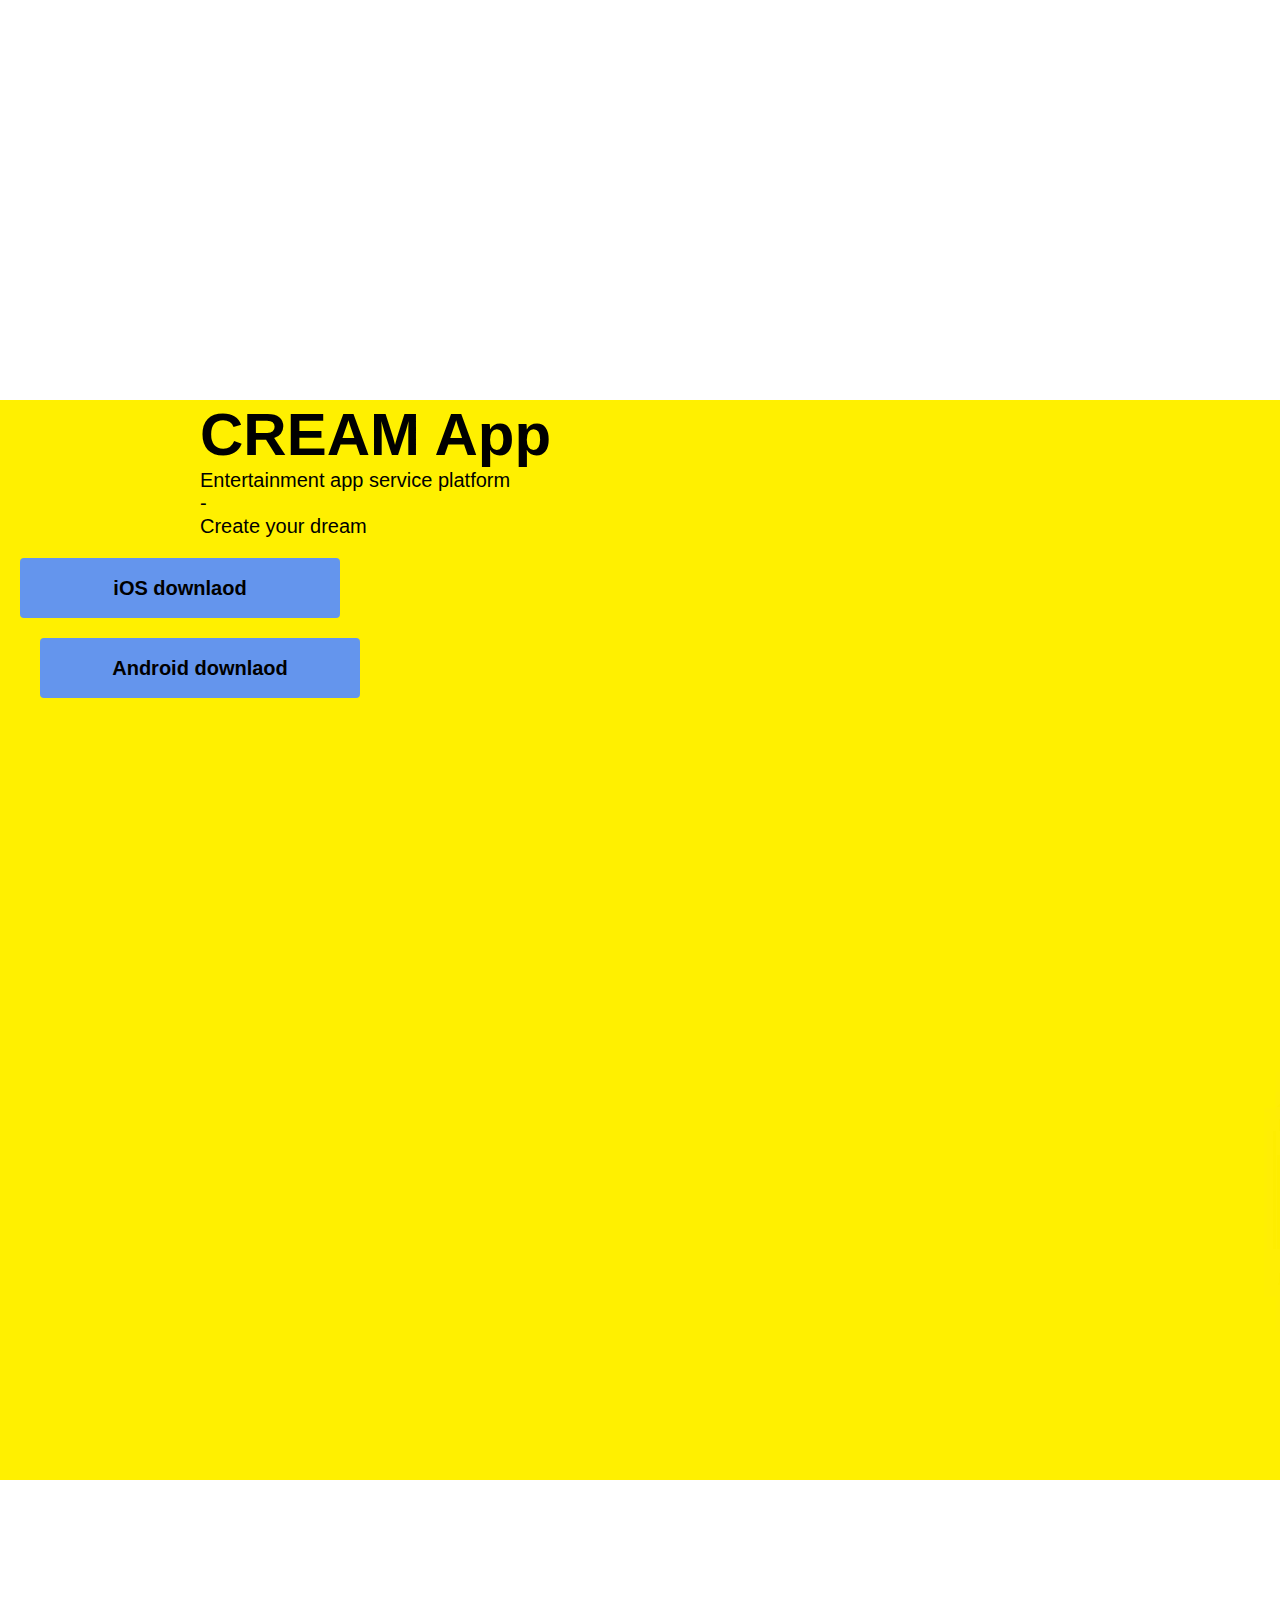
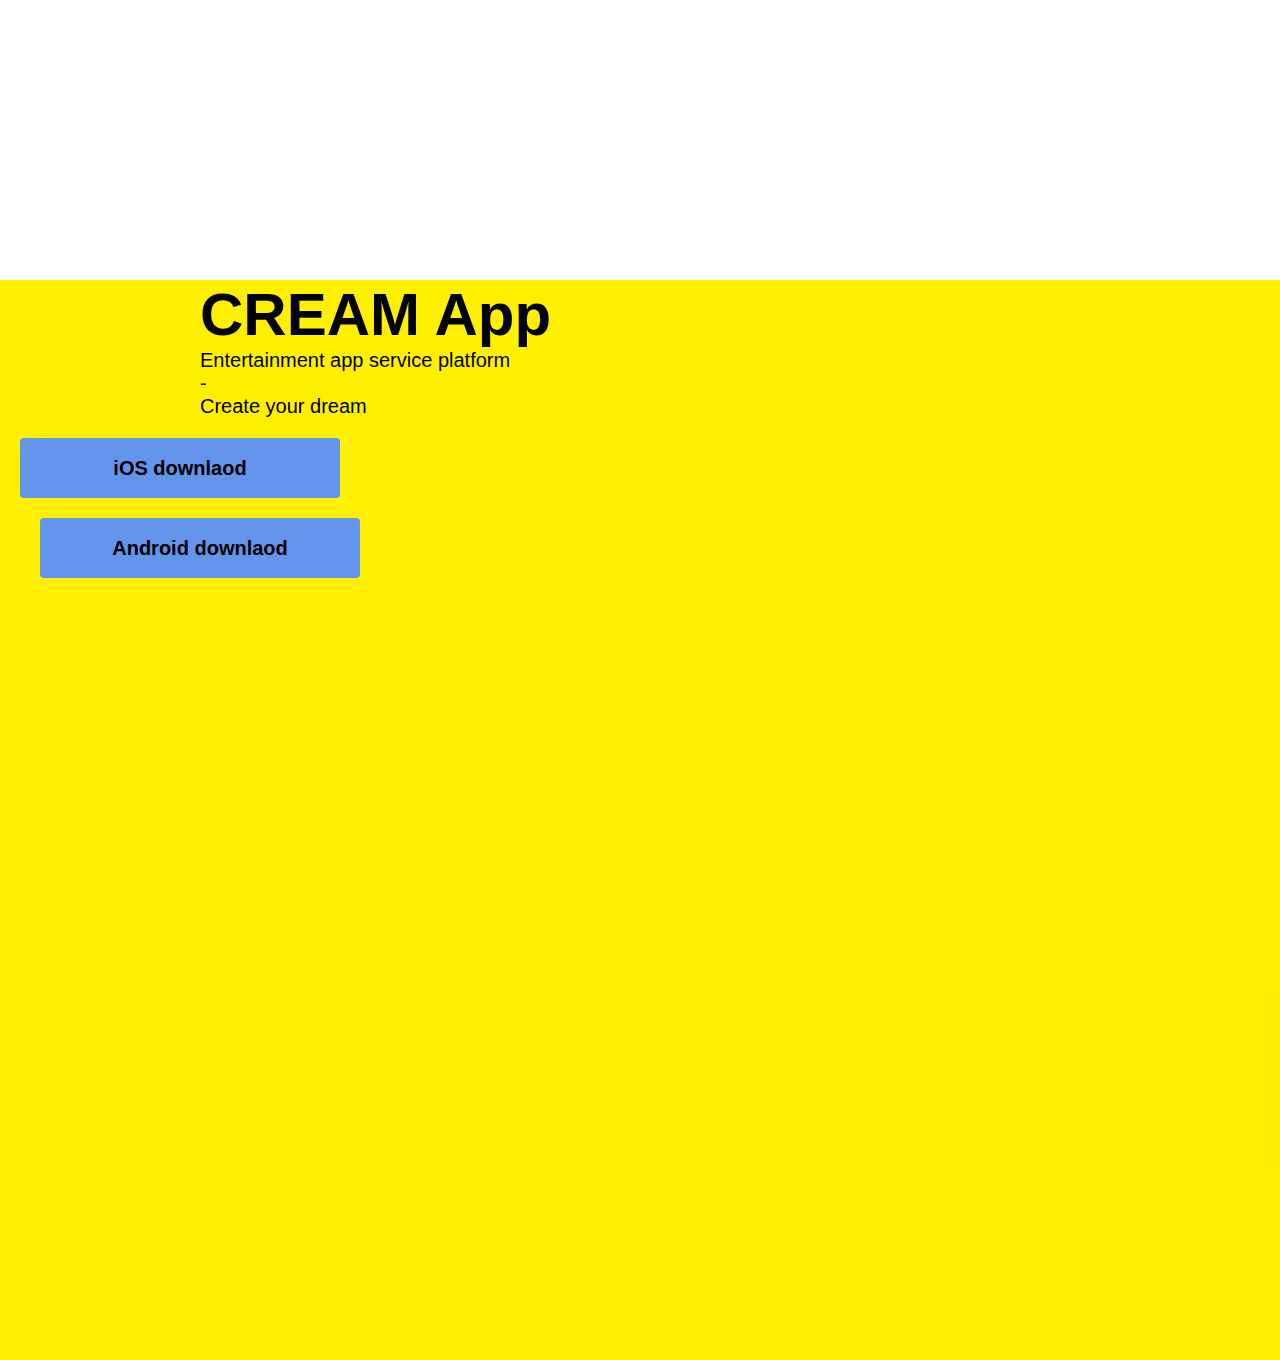
<file: images.html>
<!DOCTYPE html>
<html lang="en">
<head>
    <meta charset="UTF-8">
    <meta name="viewport" content="width=device-width, initial-scale=1.0">
    <title>Document</title>
</head>
<link rel="stylesheet" href="images.css">
<body>
    

<div class="wrap">
    <div class="bg-intro">
        <div class="title">
            CREAM App
        </div>
    
        <div class="subtitle">
            Entertainment app service platform<br>
            - <br>
            Create your dream<br>
        </div>
    
        <div class="button">
            <div class="button-item">
                <ul>
                    <li>
                        <a href="https://www.naver.com">iOS downlaod</a>
                    </li>
                </ul>
            </div>
        
            <div class="button">
                <ul>
                    <li>
                        <a href="https://www.naver.com">Android downlaod</a>
                    </li>
                </ul>
            </div>
        </div>

</div>    



</div>

<div class="bg-intro">
    <div class="title">
        CREAM App
    </div>

    <div class="subtitle">
        Entertainment app service platform<br>
        - <br>
        Create your dream<br>
    </div>

    <div class="button">
        <div class="button-item">
            <ul>
                <li>
                    <a href="https://www.naver.com">iOS downlaod</a>
                </li>
            </ul>
        </div>
    
        <div class="button">
            <ul>
                <li>
                    <a href="https://www.naver.com">Android downlaod</a>
                </li>
            </ul>
        </div>
    </div>



</div>



    
</body>
</html>
</file>
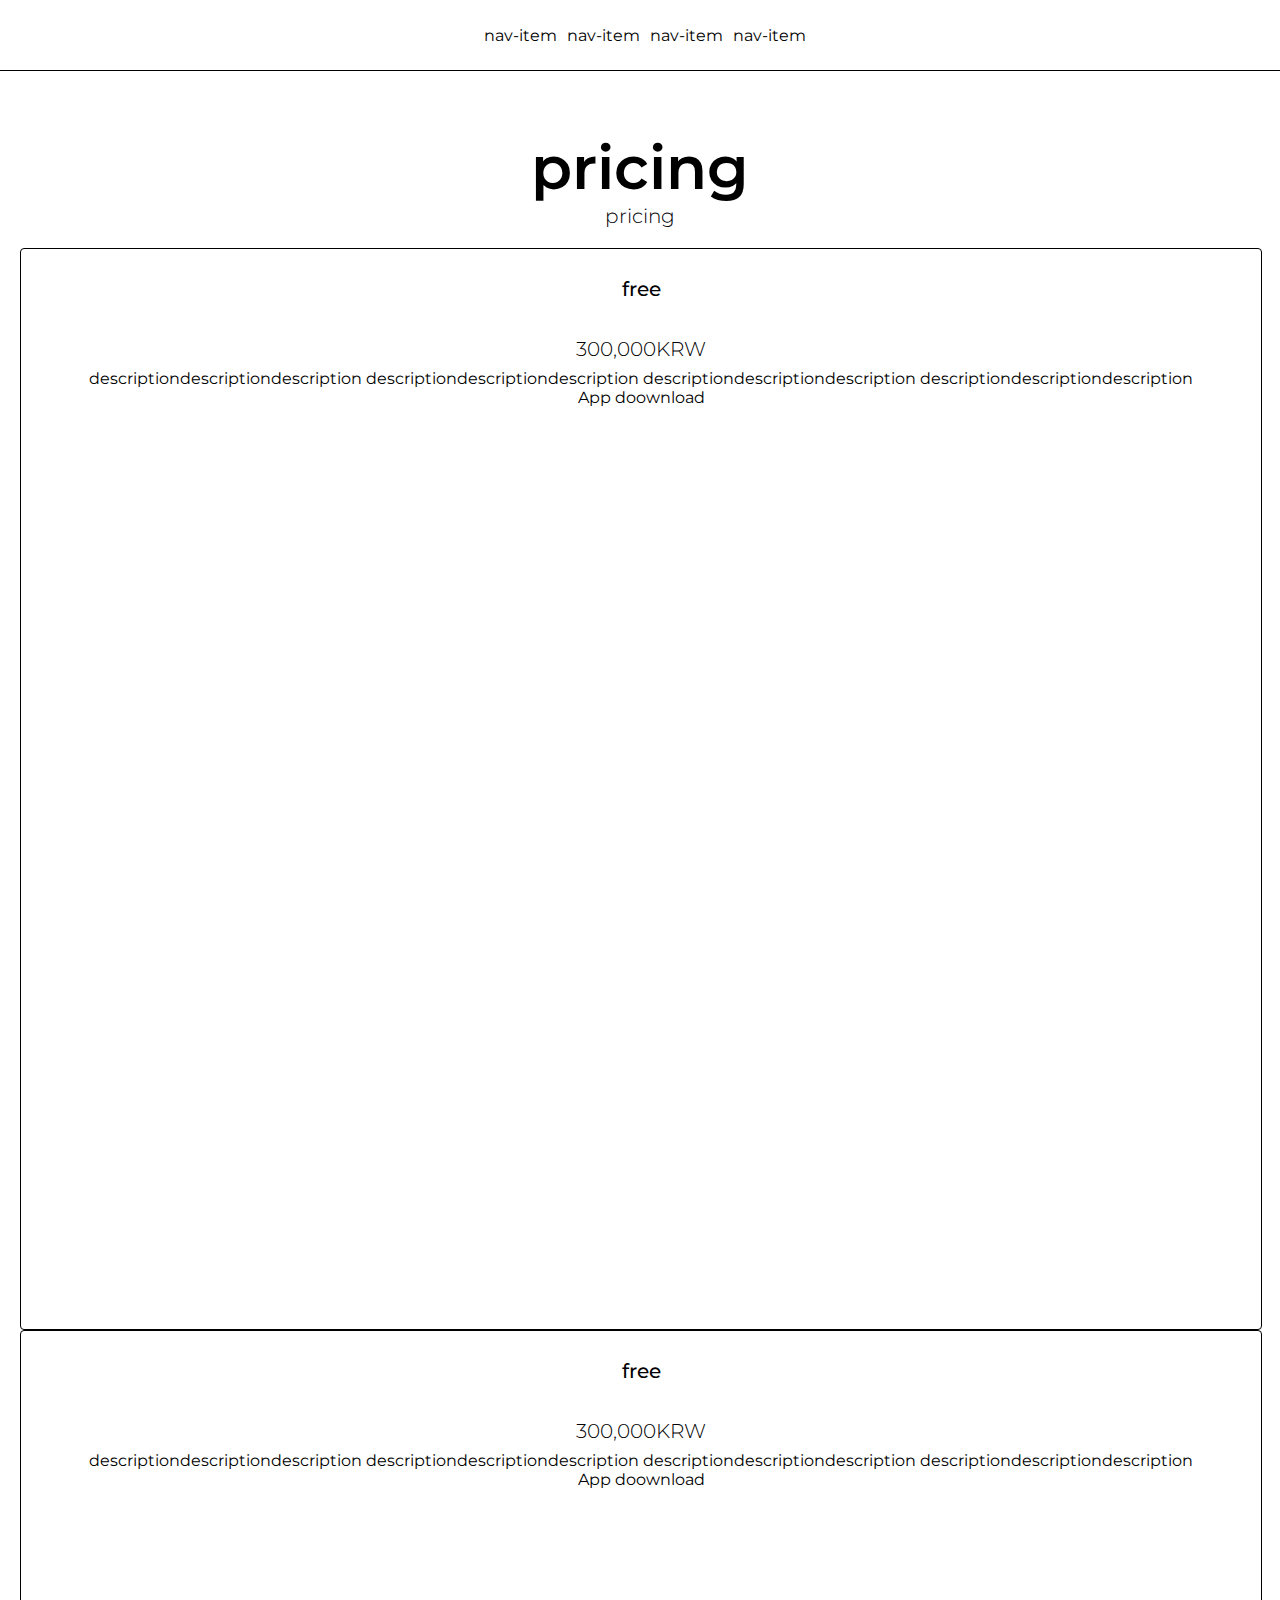
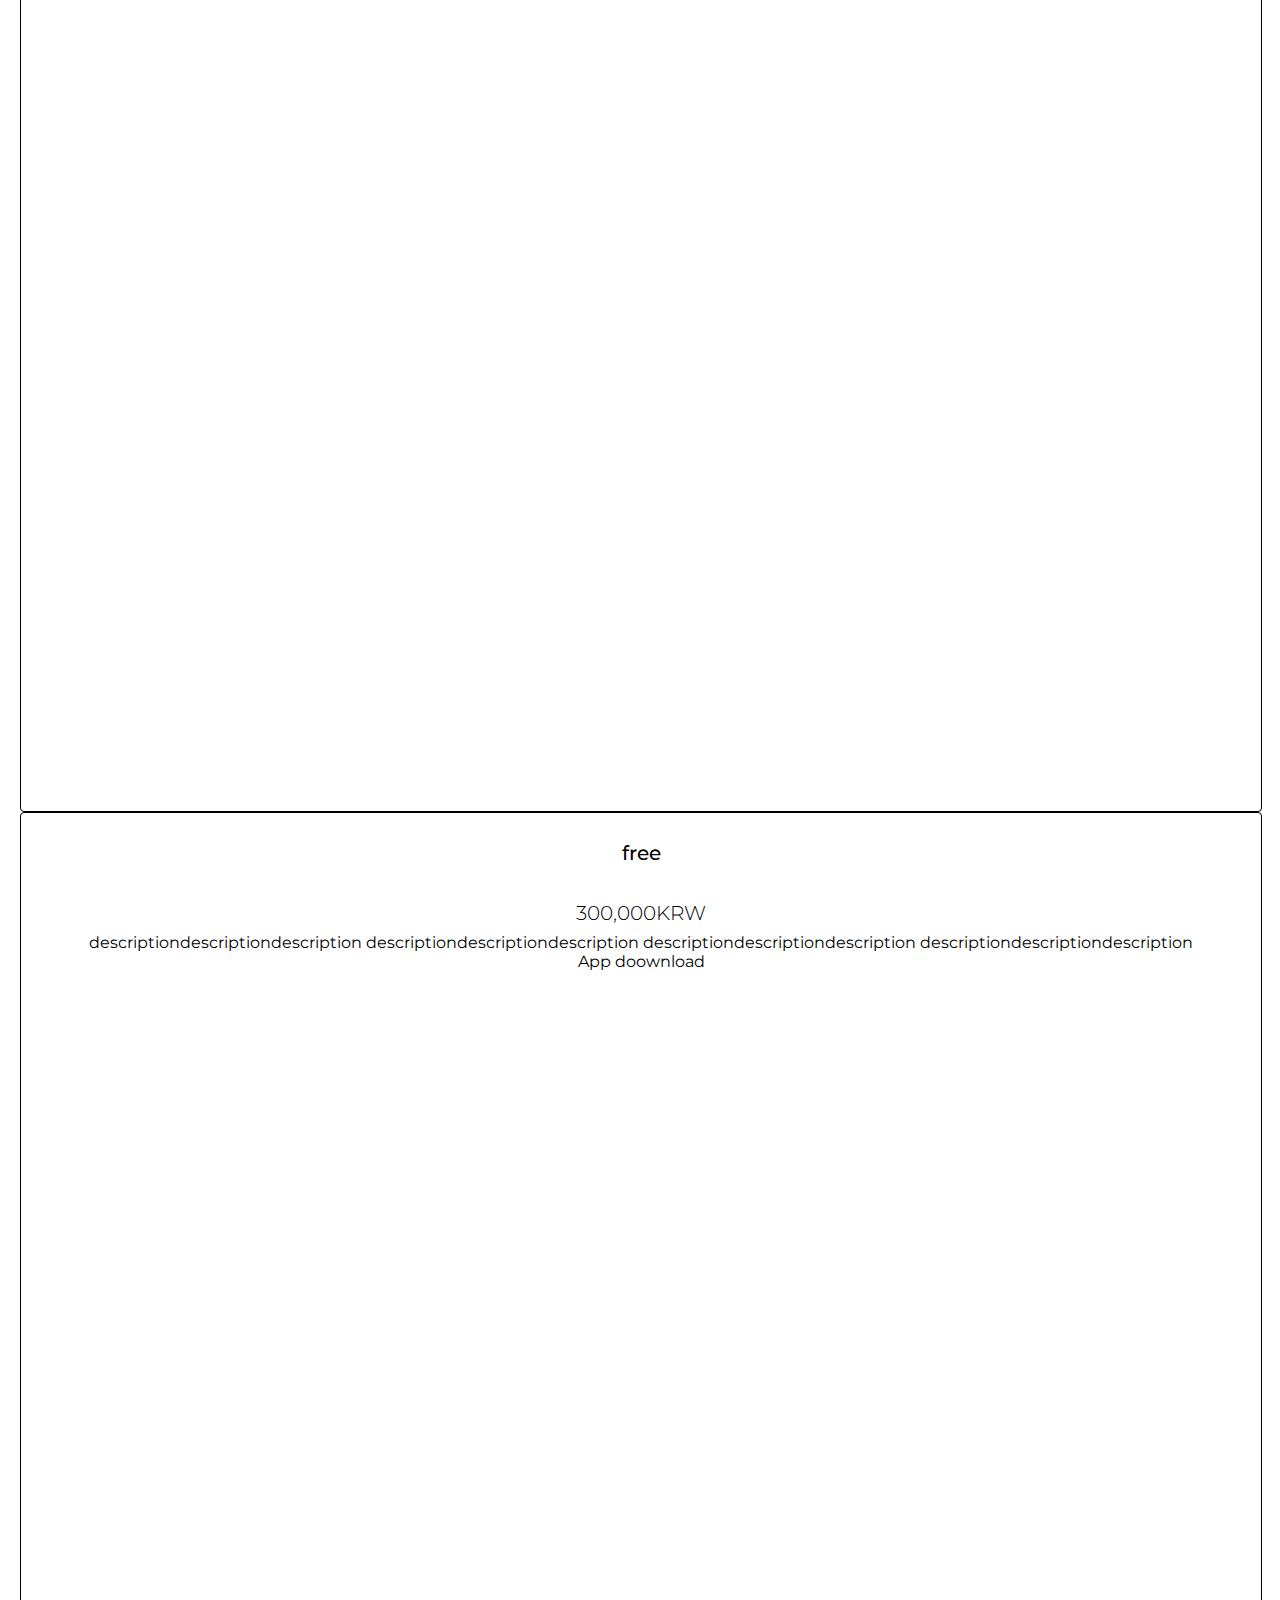
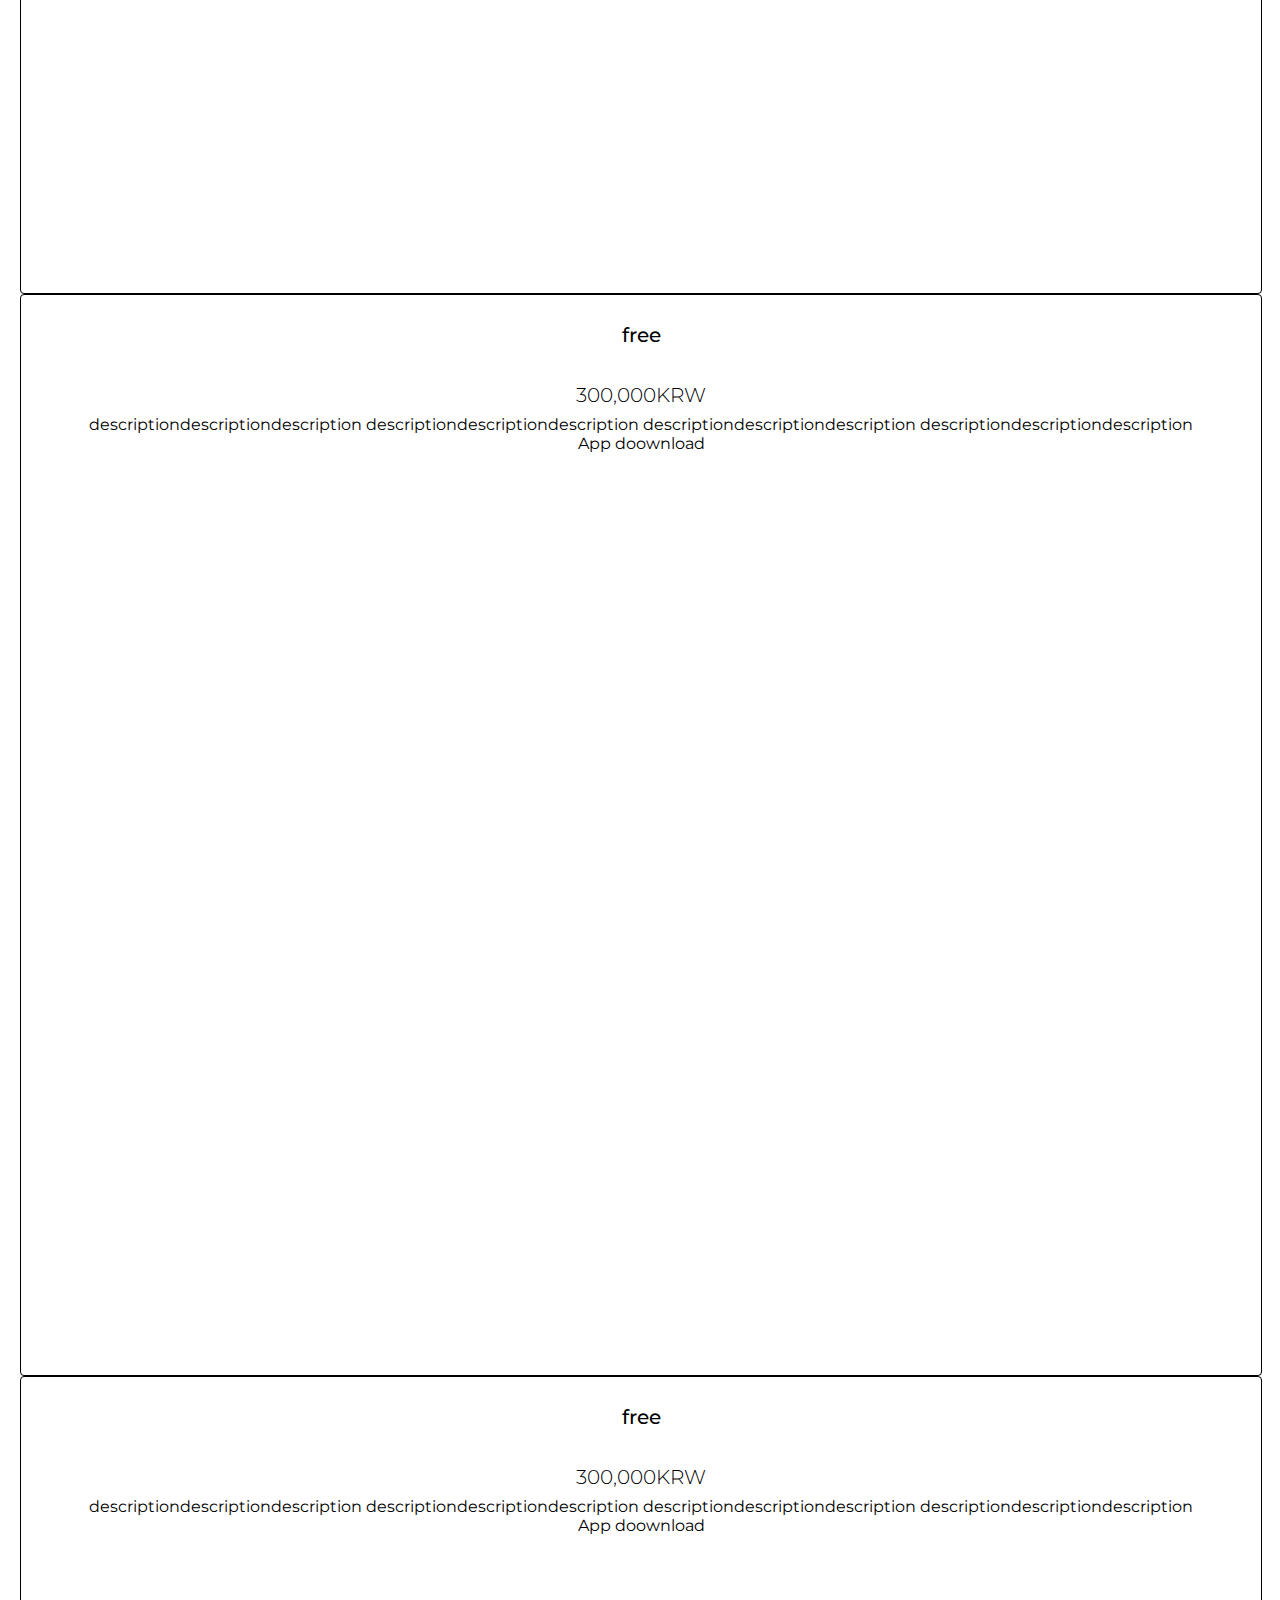
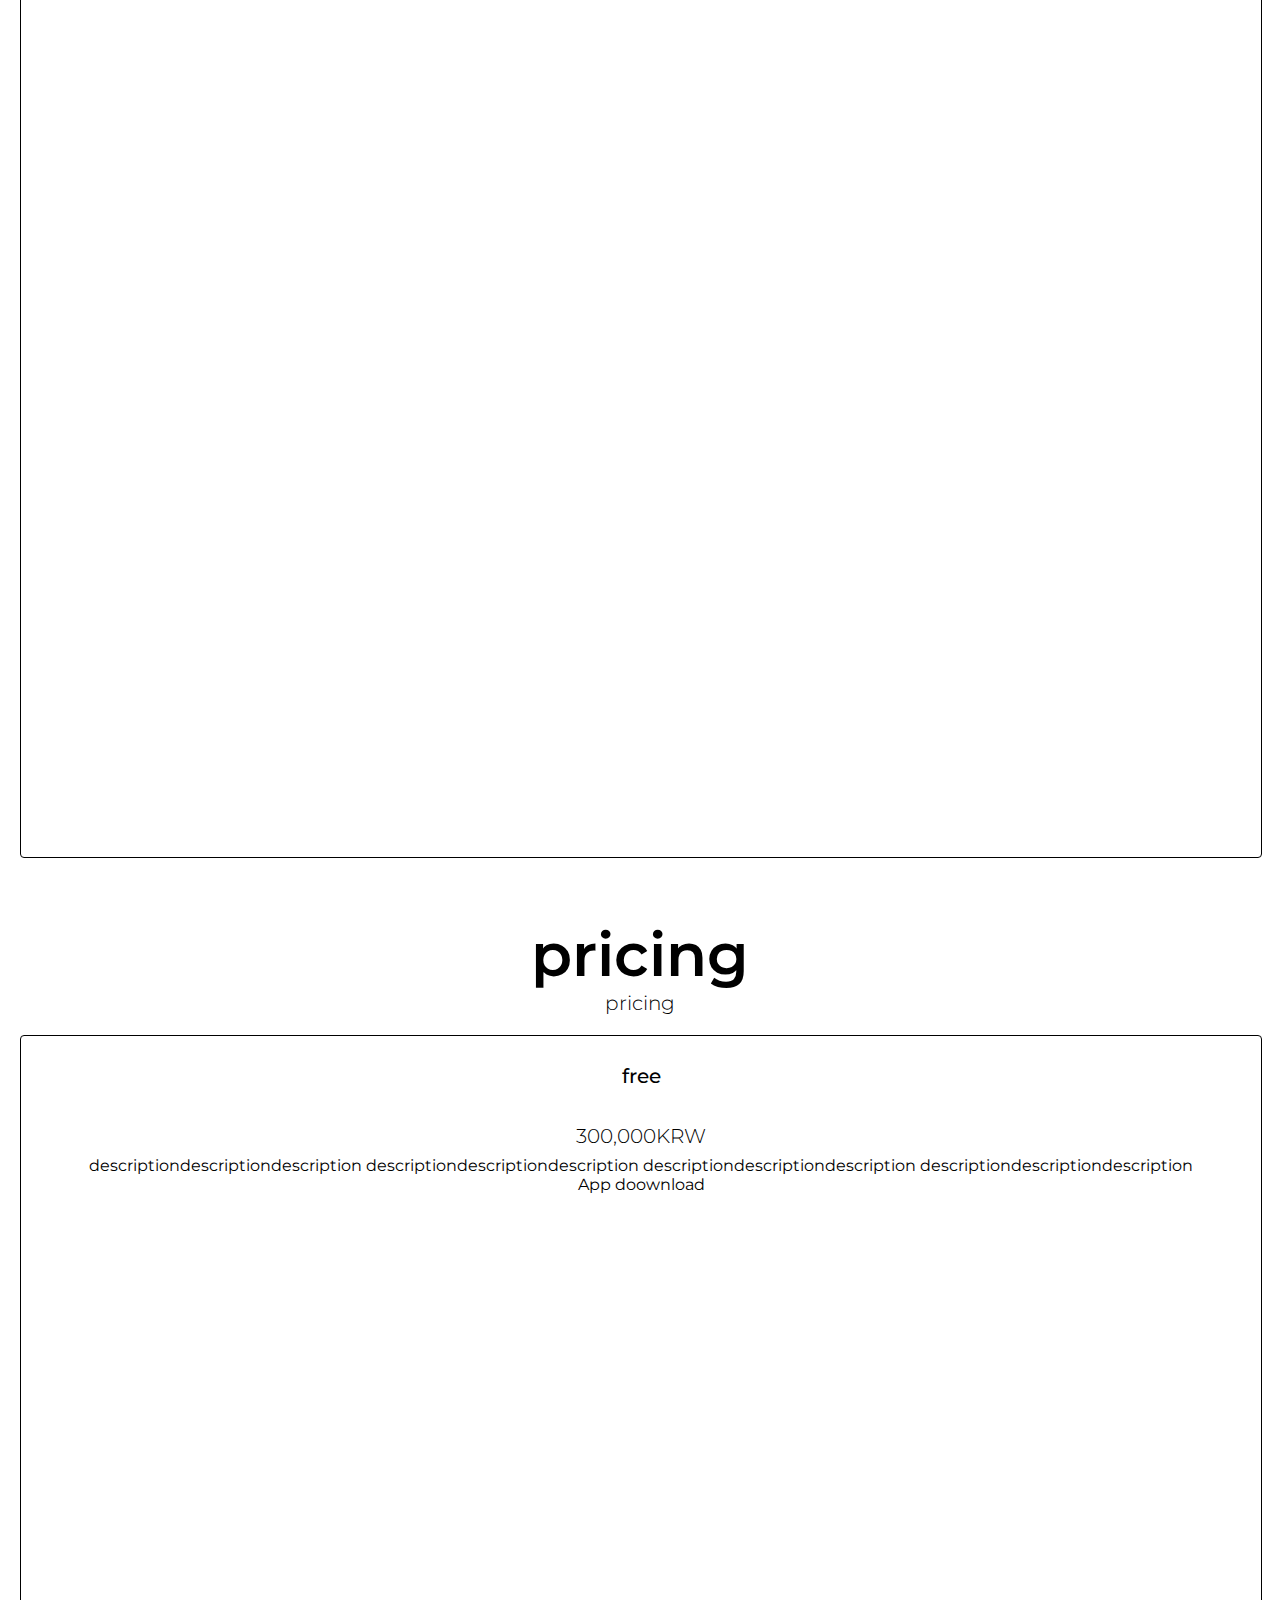
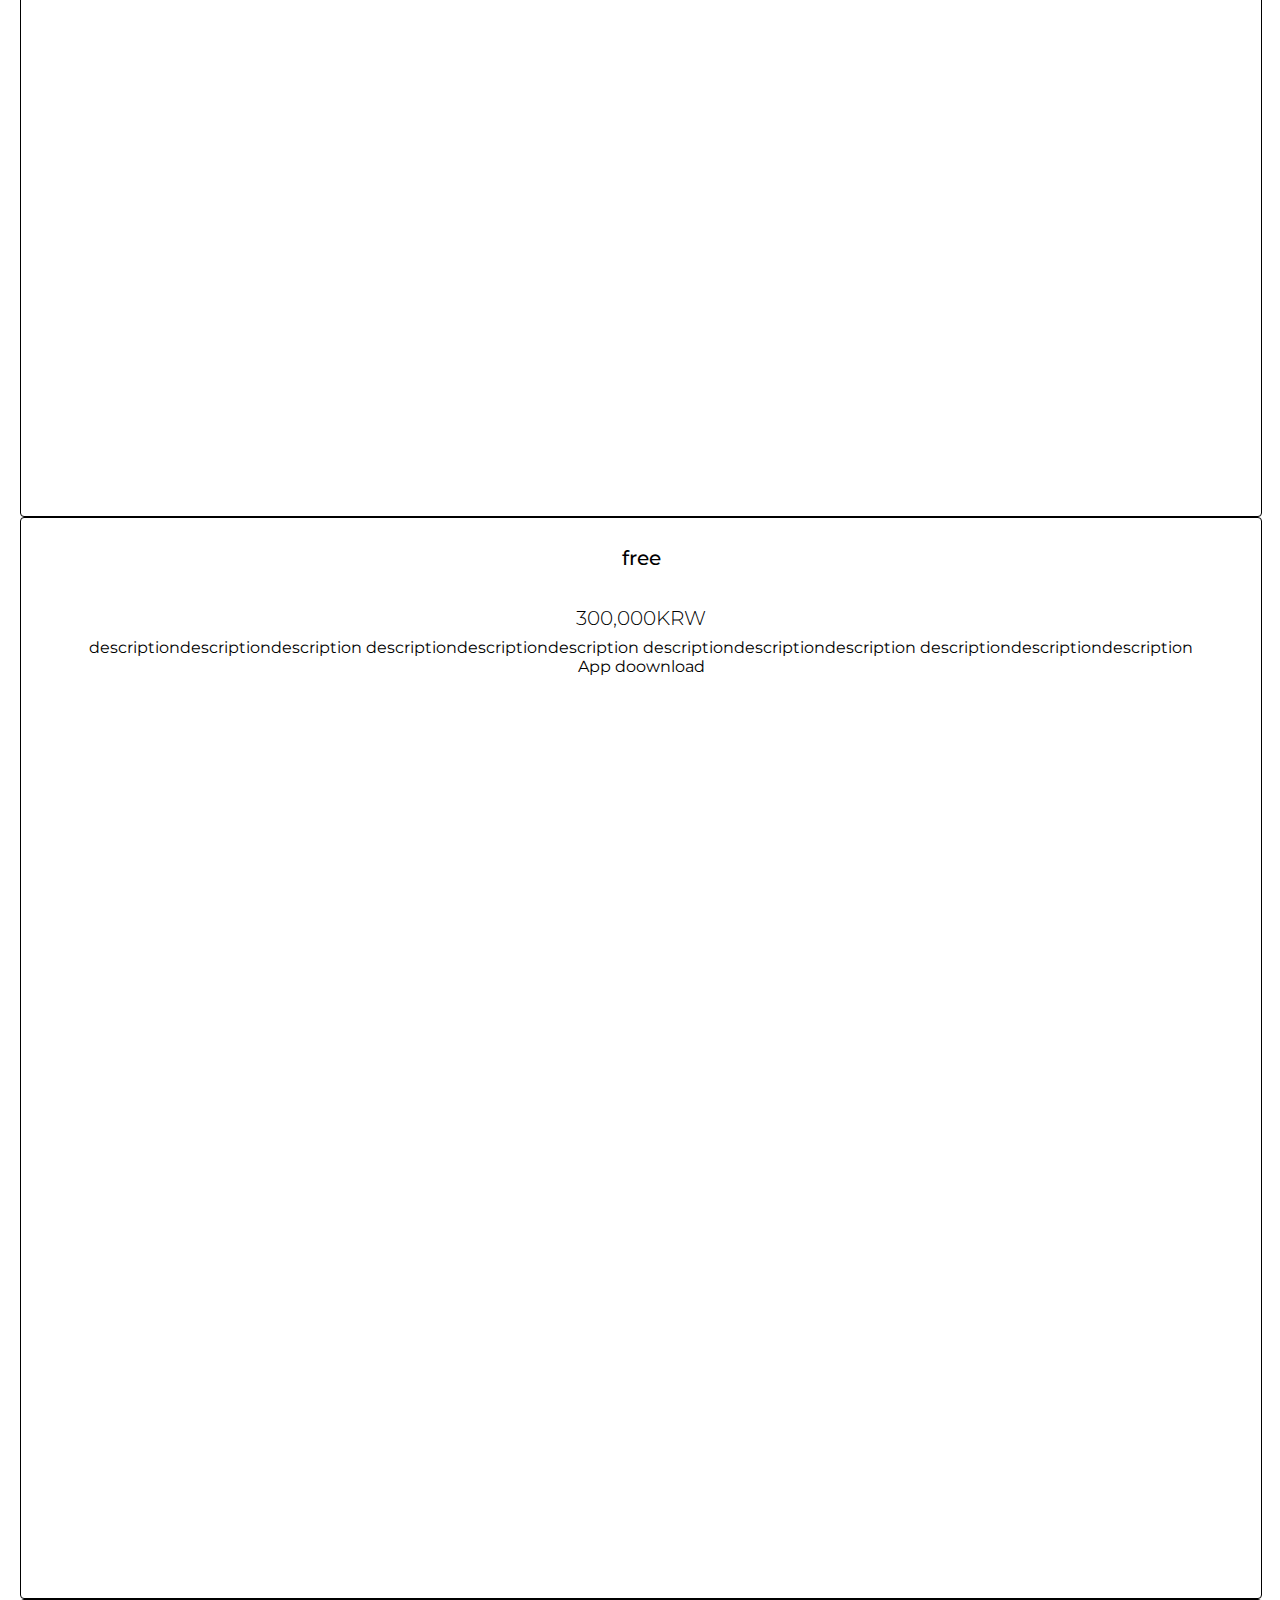
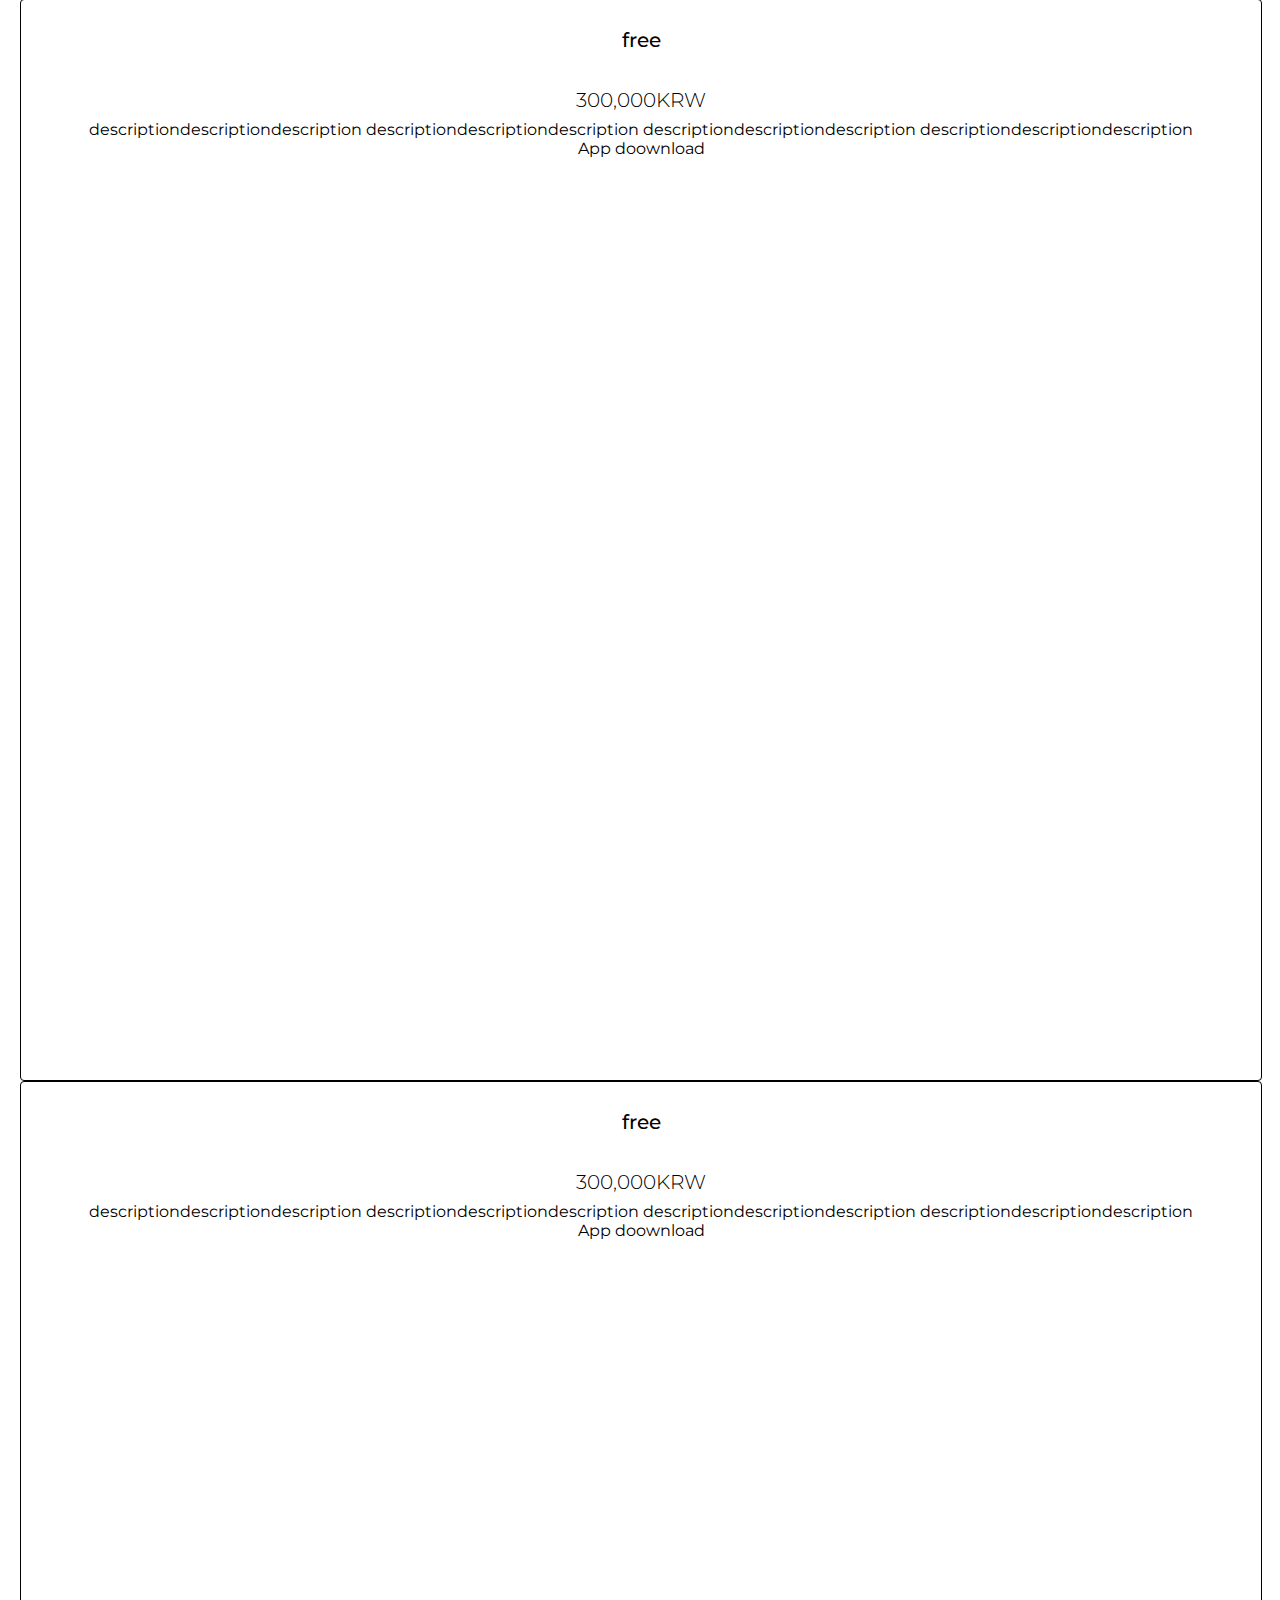
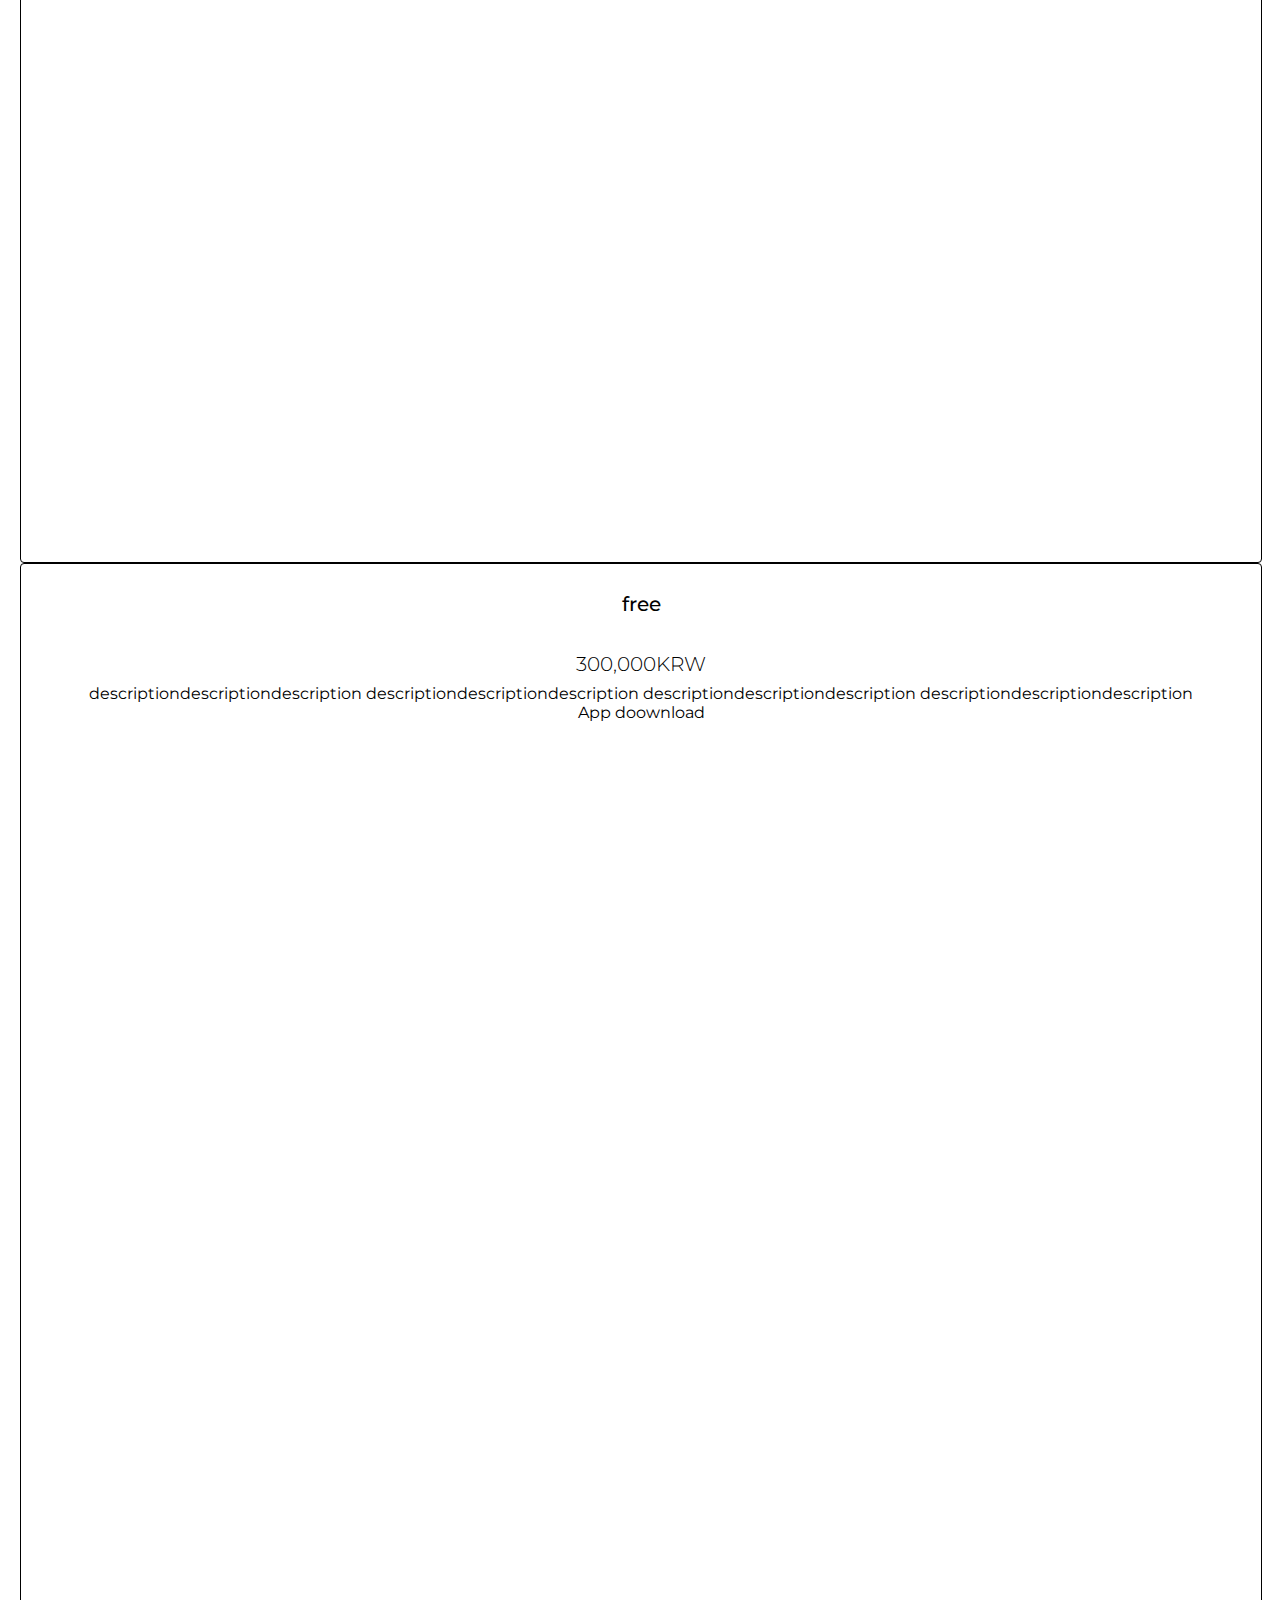
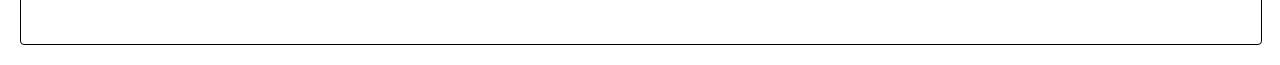
<file: index copy.html>
<!DOCTYPE html>
<html lang="en">
<head>
    <meta charset="UTF-8">
    <meta name="viewport" content="width=device-width, initial-scale=1.0">
    <title>cindy</title>
</head>

<!-- css -->
<link rel="stylesheet" href="index.css">

<!-- font -->
<link href="https://fonts.googleapis.com/css2?family=Montserrat:wght@300;400;500;600;700&family=Roboto:wght@100;300;400;500;700&display=swap" rel="stylesheet">

<body>
    <div class="nav">
        <div class="nav-right-items">
            <div class="nav-item">nav-item</div>
            <div class="nav-item">nav-item</div>
            <div class="nav-item">nav-item</div>
            <div class="nav-item">nav-item</div>
        </div>
    </div>

    <div class="main">
        <div class="title">
            pricing
        </div>
        <div class="subtitle">
            pricing
        </div>  
        
        
    </div>

    <div class="prices">
        <div class="price-item">
            <div class="price-item-title">
                free
            </div>
            <div class="price-item-price">
                300,000KRW
            </div>
            <div class="price-item-detail">
                descriptiondescriptiondescription
                descriptiondescriptiondescription
                descriptiondescriptiondescription
                descriptiondescriptiondescription
            </div>
            <div class="price-item-button">
                App doownload
            </div>
        </div>
        <div class="price-item">
            <div class="price-item-title">
                free
            </div>
            <div class="price-item-price">
                300,000KRW
            </div>
            <div class="price-item-detail">
                descriptiondescriptiondescription
                descriptiondescriptiondescription
                descriptiondescriptiondescription
                descriptiondescriptiondescription
            </div>
            <div class="price-item-button">
                App doownload
            </div>
        </div>
        <div class="price-item">
            <div class="price-item-title">
                free
            </div>
            <div class="price-item-price">
                300,000KRW
            </div>
            <div class="price-item-detail">
                descriptiondescriptiondescription
                descriptiondescriptiondescription
                descriptiondescriptiondescription
                descriptiondescriptiondescription
            </div>
            <div class="price-item-button">
                App doownload
            </div>
        </div>
        <div class="price-item">
            <div class="price-item-title">
                free
            </div>
            <div class="price-item-price">
                300,000KRW
            </div>
            <div class="price-item-detail">
                descriptiondescriptiondescription
                descriptiondescriptiondescription
                descriptiondescriptiondescription
                descriptiondescriptiondescription
            </div>
            <div class="price-item-button">
                App doownload
            </div>
        </div>
        <div class="price-item">
            <div class="price-item-title">
                free
            </div>
            <div class="price-item-price">
                300,000KRW
            </div>
            <div class="price-item-detail">
                descriptiondescriptiondescription
                descriptiondescriptiondescription
                descriptiondescriptiondescription
                descriptiondescriptiondescription
            </div>
            <div class="price-item-button">
                App doownload
            </div>
        </div>
    </div>
    <div class="main">
        <div class="title">
            pricing
        </div>
        <div class="subtitle">
            pricing
        </div>  
        
        
    </div>

    <div class="prices">
        <div class="price-item">
            <div class="price-item-title">
                free
            </div>
            <div class="price-item-price">
                300,000KRW
            </div>
            <div class="price-item-detail">
                descriptiondescriptiondescription
                descriptiondescriptiondescription
                descriptiondescriptiondescription
                descriptiondescriptiondescription
            </div>
            <div class="price-item-button">
                App doownload
            </div>
        </div>
        <div class="price-item">
            <div class="price-item-title">
                free
            </div>
            <div class="price-item-price">
                300,000KRW
            </div>
            <div class="price-item-detail">
                descriptiondescriptiondescription
                descriptiondescriptiondescription
                descriptiondescriptiondescription
                descriptiondescriptiondescription
            </div>
            <div class="price-item-button">
                App doownload
            </div>
        </div>
        <div class="price-item">
            <div class="price-item-title">
                free
            </div>
            <div class="price-item-price">
                300,000KRW
            </div>
            <div class="price-item-detail">
                descriptiondescriptiondescription
                descriptiondescriptiondescription
                descriptiondescriptiondescription
                descriptiondescriptiondescription
            </div>
            <div class="price-item-button">
                App doownload
            </div>
        </div>
        <div class="price-item">
            <div class="price-item-title">
                free
            </div>
            <div class="price-item-price">
                300,000KRW
            </div>
            <div class="price-item-detail">
                descriptiondescriptiondescription
                descriptiondescriptiondescription
                descriptiondescriptiondescription
                descriptiondescriptiondescription
            </div>
            <div class="price-item-button">
                App doownload
            </div>
        </div>
        <div class="price-item">
            <div class="price-item-title">
                free
            </div>
            <div class="price-item-price">
                300,000KRW
            </div>
            <div class="price-item-detail">
                descriptiondescriptiondescription
                descriptiondescriptiondescription
                descriptiondescriptiondescription
                descriptiondescriptiondescription
            </div>
            <div class="price-item-button">
                App doownload
            </div>
        </div>
    </div>
</body>
</html>
</file>
<file: images.css>
*{
    font-family: 'Montserrat', sans-serif;
    list-style: none;
    text-decoration: none;
    border-collapse: collapse;
    margin: 0px;
    padding: 0px;
    color: black;
}
/* nav */
.nav{
    height: 70px;
    border-bottom: 1px solid black;
    display: flex;
    align-items: center;
}
.nav-right-items{
    display: flex;
    margin: auto;
}
.nav-item{
    margin-left: 10px;
}

.main{
    width: 1680x;
    margin: 0 auto;
    margin-top: 60px;

}
/* images.html css */
.wrap{
    width: 100%;
    height: 1080px;
}

.bg-intro{
    display: block;
    width: 100%;
    height: 1080px;
    background-image: url("assets/image/bg-lemonbox.png");
    align-items: center;
}


.title{
    font-size: 60px;
    font-weight: 600;
    text-align: left;
    margin-top: 400px;
    margin-left: 200px;
}

.subtitle{
    font-size: 20px;
    font-weight: 300;
    text-align: left;
    margin-left: 200px;

}

.prices{
    display: block;
    margin: 20px;

}

.price-item{
    width: 100%;
    height: 1080px;
    border: 1px solid black;
    border-radius: 4px;
    text-align: center;
    align-items: center;
}


.price-item-title{
    font-size: 20px;
    font-weight: 500;
    text-align: center;
    line-height: 80px;
}

.price-item-price{
    font-size: 20px;
    font-weight: 300;
    text-align: center;
    line-height: 40px;
}

.price-item-detial{
    font-size: 16px;
    font-weight: 500;
    text-align: center;
    line-height: 40px;
}

.price-item-background{
    background-image: url("assets/image/bg-lemonbox.png");
    width: 100%;
    height: 1080px;
}


.button{
    width: 320px;
    height: 60px;
    font-size: 20px;
    font-weight: 600;
    text-align: center;
    border: 0px solid black;
    border-radius: 4px;
    line-height: 60px;
    align-items: center;
    margin-top: 0 auto;
    background-color: cornflowerblue;
    color: white;
    background-image: none;
    margin: 20px;
    align-items: center;

}
</file>
<file: index.css>
*{
    font-family: 'Montserrat', sans-serif;
    list-style: none;
    text-decoration: none;
    border-collapse: collapse;
    margin: 0px;
    padding: 0px;
    color: black;
}

.nav{
    height: 70px;
    border-bottom: 1px solid black;
    display: flex;
    align-items: center;
}
.nav-right-items{
    display: flex;
    margin: auto;
}
.nav-item{
    margin-left: 10px;
}

.main{
    width: 1680x;
    margin: 0 auto;
    margin-top: 60px;

}

.title{
    font-size: 60px;
    font-weight: 600;
    text-align: center;

}

.subtitle{
    font-size: 20px;
    font-weight: 300;
    text-align: center;

}

.prices{
    display: block;
    margin: 20px;

}

.price-item{
    width: 100%;
    height: 1080px;
    border: 1px solid black;
    border-radius: 4px;
    text-align: center;
    align-items: center;
}


.price-item-title{
    font-size: 20px;
    font-weight: 500;
    text-align: center;
    line-height: 80px;
}

.price-item-price{
    font-size: 20px;
    font-weight: 300;
    text-align: center;
    line-height: 40px;
}

.price-item-detial{
    font-size: 16px;
    font-weight: 500;
    text-align: center;
    line-height: 40px;
}

.price-item-background{
    background-image: url("assets/image/bg-lemonbox.png");
    width: 100%;
    height: 1080px;
}

.bg-intro{
    display: block;
    width: 100%;
    height: 800px;
    background-image: url("assets/image/bg-lemonbox.png");
}

.button{
    font-size: 20px;
    font-weight: 600;
    text-align: center;
    border: black;
    border-radius: 4px;

}
</file>
